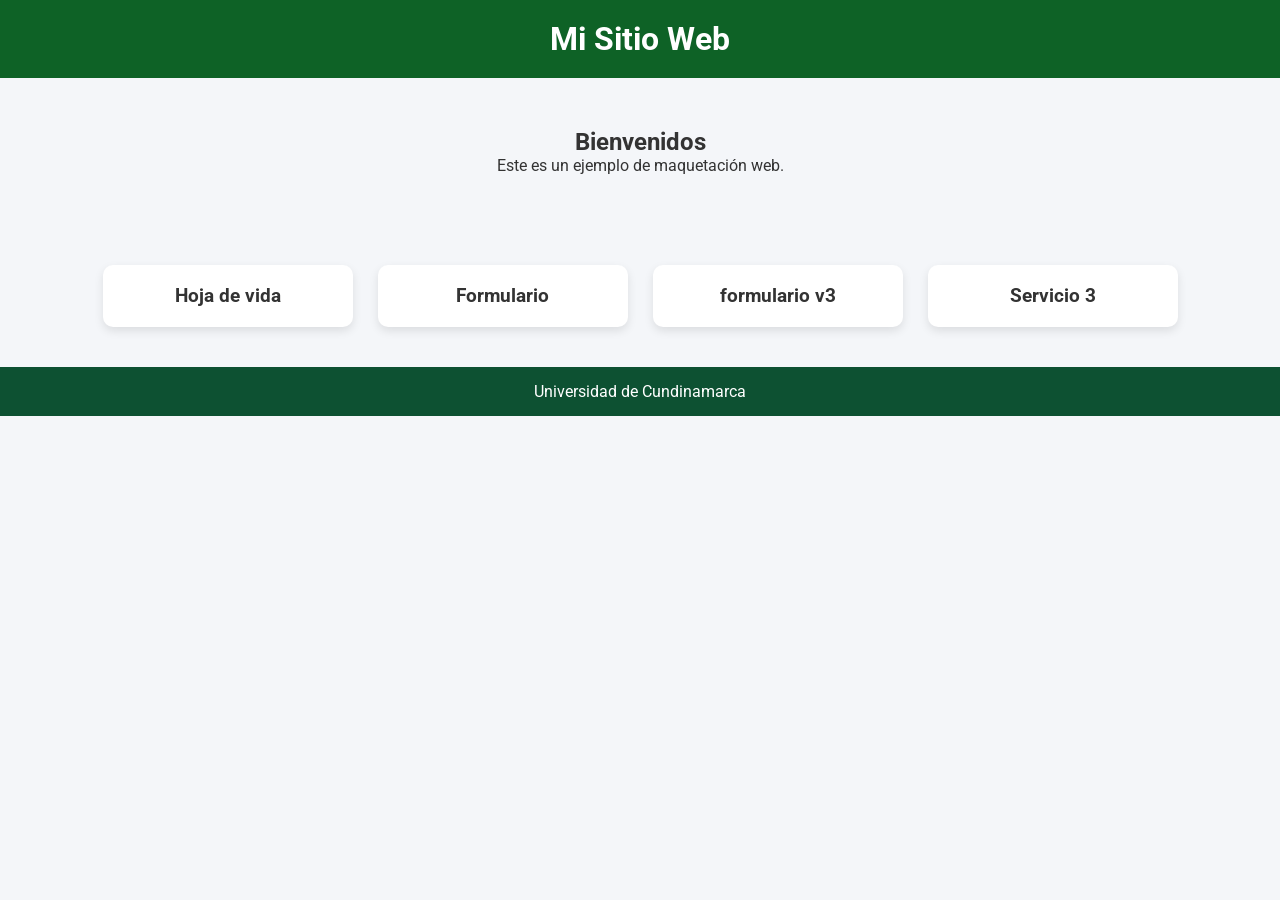
<file: index.html>
<!DOCTYPE html>
<html lang="es">

<head>
    <meta charset="UTF-8">
    <title>Laboratorio CSS</title>

    <link href="https://fonts.googleapis.com/css2?family=Roboto:wght@300;400;700&display=swap" rel="stylesheet">

    <style>
        * { margin:0; padding:0; box-sizing:border-box; }

        body {
            font-family: 'Roboto', sans-serif;
            background-color: #f4f6f9;
            color: #333;
        }

        header {
            background-color: #0e6226;
            color: white;
            padding: 20px;
            text-align: center;
        }

        nav ul {
            display: flex;
            justify-content: center;
            gap: 30px;
            list-style: none;
            margin-top: 10px;
        }

        nav a {
            text-decoration: none;
            color: white;
        }

        nav a:hover {
            color: #00c2a8;
        }

        .principal {
            text-align: center;
            padding: 50px 20px;
        }

        .cards {
            display: flex;
            justify-content: center;
            gap: 25px;
            padding: 40px;
            flex-wrap: wrap;
        }

        .card {
            background: white;
            padding: 20px;
            width: 250px;
            border-radius: 10px;
            text-align: center;
            text-decoration: none;
            color: inherit;
            box-shadow: 0 4px 10px rgba(0,0,0,0.1);
        }

        .card:hover {
            transform: translateY(-10px);
        }

        footer {
            background-color: #0d5132;
            color: white;
            text-align: center;
            padding: 15px;
        }
    </style>
</head>

<body>

<header>
    <h1>Mi Sitio Web</h1>
</header>

<section class="principal">
    <h2>Bienvenidos</h2>
    <p>Este es un ejemplo de maquetación web.</p>
</section>

<section class="cards">

    <a href="hoja_de_vida.html" class="card">
        <h3>Hoja de vida</h3>
    </a>

    <a href="formulario.html" class="card">
        <h3>Formulario</h3>
    </a>

    <a href="formulariov2.html" class="card">
        <h3>formulario v3</h3>
    </a>

    <div class="card">
        <h3>Servicio 3</h3>
    </div>

</section>

<footer>
    <p>Universidad de Cundinamarca</p>
</footer>

</body>
</html>
</file>
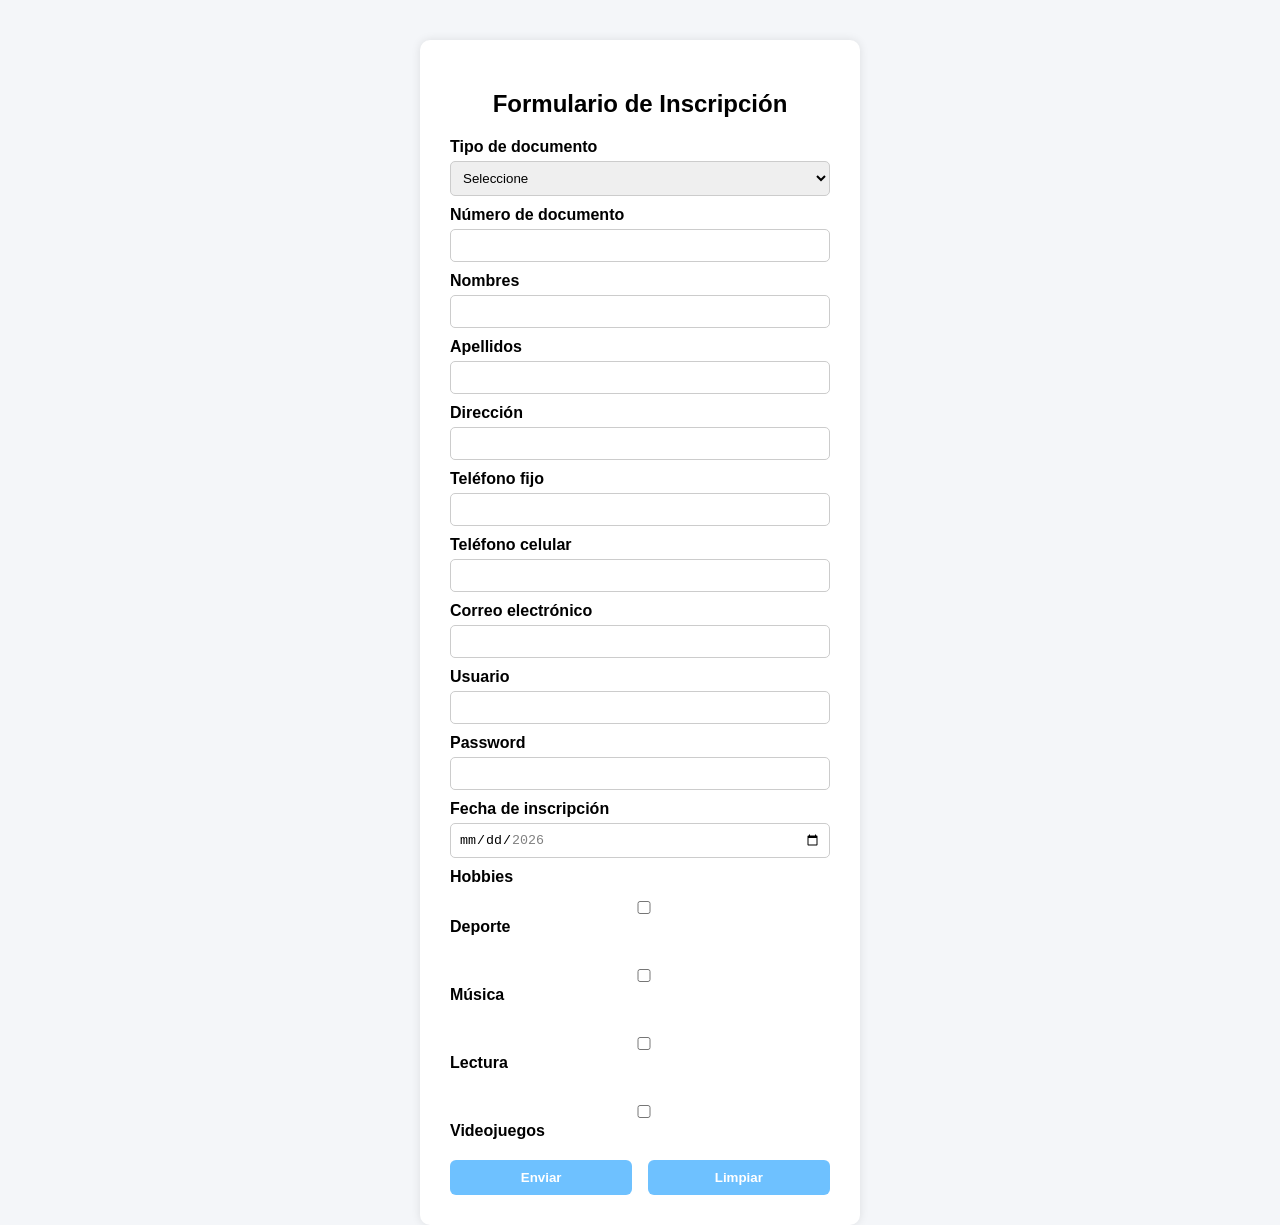
<file: formulariov2.html>
<!DOCTYPE html>
<html lang="es">

<head>
<meta charset="UTF-8">
<title>Formulario de Inscripción</title>
<link rel="stylesheet" href="style1.css">
</head>

<body>

<div class="formulario">

<h2>Formulario de Inscripción</h2>

<form id="formulario">

<label>Tipo de documento</label>
<select id="tipoDoc" required>
<option value="">Seleccione</option>
<option>Cédula</option>
<option>Tarjeta de Identidad</option>
<option>Pasaporte</option>
</select>

<label>Número de documento</label>
<input type="text" id="documento" pattern="[0-9]+" required>

<label>Nombres</label>
<input type="text" id="nombres" minlength="3" maxlength="64" required>

<label>Apellidos</label>
<input type="text" id="apellidos" minlength="3" maxlength="64" required>

<label>Dirección</label>
<input type="text" id="direccion" required>

<label>Teléfono fijo</label>
<input type="tel" id="telFijo" pattern="[0-9]+" required>

<label>Teléfono celular</label>
<input type="tel" id="celular" pattern="[0-9]+" required>

<label>Correo electrónico</label>
<input type="email" id="correo" required>

<label>Usuario</label>
<input type="text" id="usuario" pattern="[A-Za-z]{3,14}[0-9]{0,2}" required>

<label>Password</label>
<input type="password" id="password"
pattern="(?=.*[A-Z])(?=(.*[a-z]){2,})(?=(.*[0-9]){5,})[A-Za-z0-9!?+\-/&$]{16}"
required>

<label>Fecha de inscripción</label>
<input type="date" id="fecha" min="2026-02-15" max="2026-03-06" required>

<label>Hobbies</label>

<div class="hobbies">
<label><input type="checkbox" name="hobby" value="Deporte"> Deporte</label><br>
<label><input type="checkbox" name="hobby" value="Música"> Música</label><br>
<label><input type="checkbox" name="hobby" value="Lectura"> Lectura</label><br>
<label><input type="checkbox" name="hobby" value="Videojuegos"> Videojuegos</label>
</div>

<div class="botones">
<button type="submit">Enviar</button>
<button type="reset">Limpiar</button>
</div>

</form>

</div>

<!-- 👇 Aquí enlazas el JS -->
<script src="script.js"></script>

</body>
</html>
</file>
<file: style1.css>
body{
font-family: Arial, sans-serif;
background:#f4f6f9;
display:flex;
justify-content:center;
align-items:flex-start;
min-height:100vh;
margin:0;
padding-top:40px;
}

.formulario{
background:white;
padding:30px;
border-radius:10px;
box-shadow:0 0 10px rgba(0,0,0,0.1);
width:380px;
}

h2{
text-align:center;
margin-bottom:20px;
}

label{
display:block;
margin-top:10px;
font-weight:bold;
}

input, select{
width:100%;
padding:8px;
margin-top:5px;
border:1px solid #ccc;
border-radius:5px;
box-sizing:border-box;
}

.hobbies{
margin-top:8px;
}

.botones{
display:flex;
justify-content:space-between;
margin-top:20px;
}

button{
background:#6ec1ff;
border:none;
padding:10px;
width:48%;
border-radius:6px;
color:white;
font-weight:bold;
cursor:pointer;
}

button:hover{
background:#4aa9ee;
}
</file>
